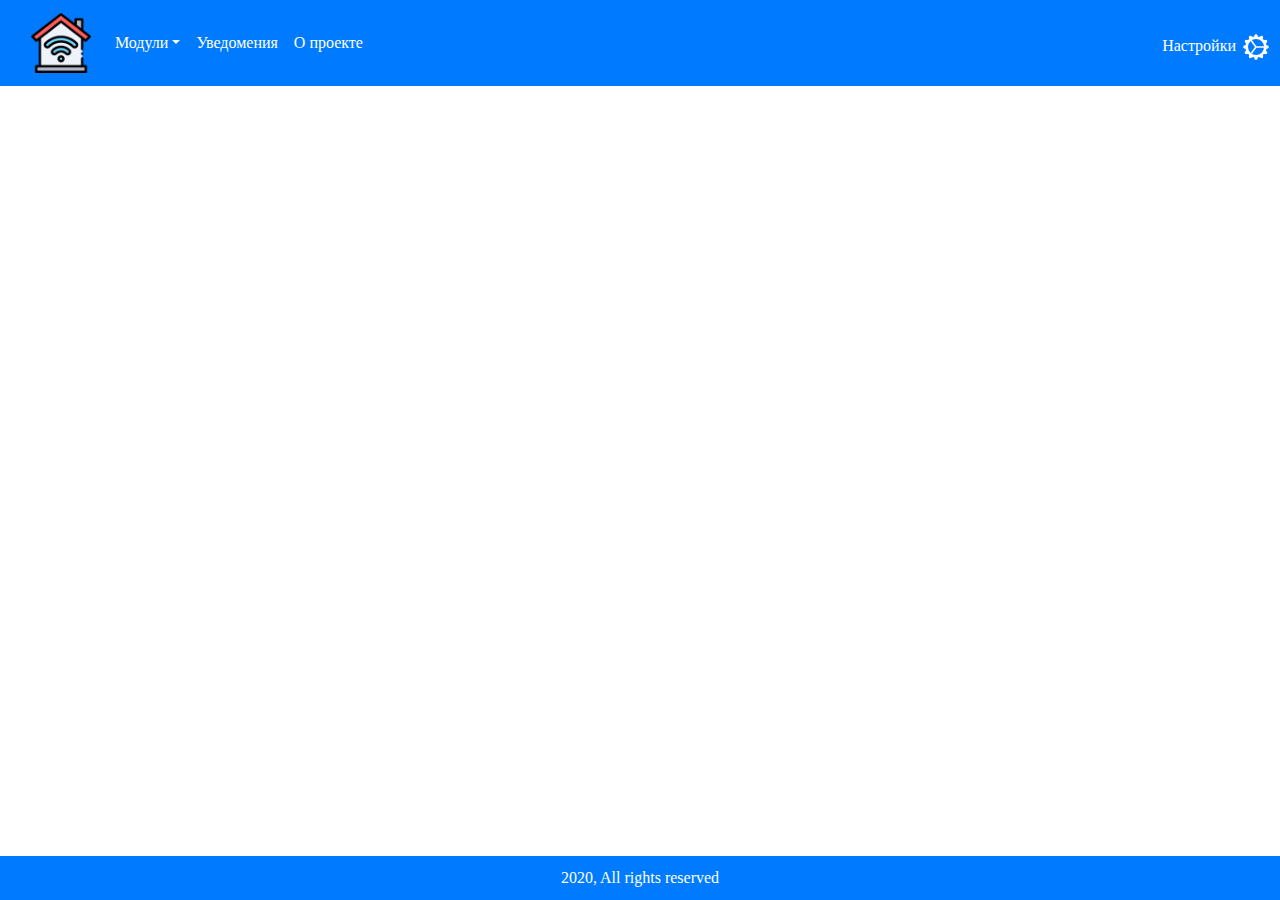
<file: data/index.htm>
﻿<!DOCTYPE html>

<head>
  <meta name="viewport"content="width=device-width,initial-scale=1">
  <title>Smart Home</title>
  <link
    href="[data-uri]"
    rel="icon" type="image/x-icon" />
</head>
<link rel="stylesheet" href="style.css">
<link href="bootstrap.min.css" rel="stylesheet">
<script src="site.js"></script>
<script src="jquery-3.4.1.min.js"></script>
<script src="bootstrap.min.js"></script>
 <script src="annyang.min.js"></script>
<body>
  <!-- <div id="Modal" class="modal">
    <div class="modal-content">
        <div class="row">
            <p class="text"style="top:35%;">Авторизация успешна!</p>
        </div>
        <div class="row">
            <p class="text"style="top:45%;">Добро пожаловать в систему Smart Home</p>
        </div>
        <div class="row">
            <h1 class="version text"style="top:55%;">Версия: 1.1</h1>
        </div>
        <div class="row">
            <div class="cssload-container text"style="top:60%">
                <div class="cssload-loading"><i></i><i></i></div>
            </div>
        </div>
    </div>
</div> -->

  <header>
    <nav class="navbar navbar-expand-md navbar-light bg-primary">
      <div class="container-fluid">
        <a href="#" class="navbar-brand"><img width="60px" src="icon.png"alt="..."></a>
        <button class="navbar-toggler" type="button" data-toggle="collapse" data-target="#navbar-list">
          <span class="navbar-toggler-icon"></span>
        </button>
        <div class="collapse navbar-collapse" id="navbar-list">
          <ul class="nav navbar-nav mr-auto nav-pills">
            <li class="nav-item dropdown">
              <a class="nav-link dropdown-toggle" data-toggle="dropdown" href="#" role="button" aria-haspopup="true"
                aria-expanded="false">Модули</a>
              <div class="dropdown-menu">
                <a class="dropdown-item" id="control" href="#control-tab" role="tab" data-toggle="tab"
                  aria-selected="false">Управление</a>
                <div class="dropdown-divider"></div>
                <a class="dropdown-item" id="devicesList" href="#devicesList-tab" role="tab" data-toggle="tab"
                  aria-selected="false">Список устройств</a>
              </div>
            </li>
            <li class="nav-item">
              <a class="nav-link" data-toggle="tab" href="#notifi-tab" role="tab" aria-selected="true">Уведомения</a>
            </li>
            <li class="nav-item">
              <a class="nav-link" data-toggle="tab" href="#about-tab" role="tab" aria-selected="true">О проекте</a>
            </li>
            <li class="nav-item" style="position: absolute;right:0;">
              <a class="nav-link" id="admin-tab-id" href="#admin-tab" data-toggle="tab" role="tab" aria-selected="true"
                onclick="this.classList.remove('active')">Настройки
                <svg class="bi bi-gear-wide-connected" width="2em" height="2em" viewBox="0 0 20 20" fill="currentColor"
                  xmlns="http://www.w3.org/2000/svg">
                  <path fill-rule="evenodd"
                    d="M10.932 2.724c-.243-.97-1.621-.97-1.864 0l-.072.286a.96.96 0 01-1.622.434l-.205-.211c-.695-.72-1.889-.03-1.614.932l.08.283a.96.96 0 01-1.187 1.188l-.283-.081c-.962-.275-1.651.919-.932 1.614l.211.205a.96.96 0 01-.434 1.622l-.286.072c-.97.243-.97 1.621 0 1.864l.286.072a.96.96 0 01.434 1.622l-.211.205c-.72.695-.03 1.889.932 1.614l.283-.08a.96.96 0 011.188 1.187l-.081.283c-.275.962.919 1.651 1.614.932l.205-.211a.96.96 0 011.622.434l.072.286c.243.97 1.621.97 1.864 0l.072-.286a.96.96 0 011.622-.434l.205.211c.695.72 1.889.03 1.614-.932l-.08-.283a.96.96 0 011.187-1.188l.283.081c.962.275 1.651-.919.932-1.614l-.211-.205a.96.96 0 01.434-1.622l.286-.072c.97-.243.97-1.621 0-1.864l-.286-.072a.96.96 0 01-.434-1.622l.211-.205c.72-.695.03-1.889-.932-1.614l-.283.08a.96.96 0 01-1.188-1.187l.081-.283c.275-.962-.919-1.651-1.614-.932l-.205.211a.96.96 0 01-1.622-.434l-.072-.286zM10 15a5 5 0 100-10 5 5 0 000 10z"
                    clip-rule="evenodd"></path>
                  <path fill-rule="evenodd" d="M9.375 10L6.6 6.3l.8-.6 2.85 3.8H15v1h-4.75L7.4 14.3l-.8-.6L9.375 10z"
                    clip-rule="evenodd"></path>
                </svg></a>
            </li>

          </ul>
        </div>
      </div>

    </nav>
    <!-- <nav class="navbar navbar-expand-lg navbar-dark bg-primary">
      <a class="navbar-brand" href="#">Smart Home</a>
      <ul class="nav navbar-nav mr-auto nav-pills" role="tablist">
        <li class="nav-item dropdown">
          <a class="nav-link dropdown-toggle" data-toggle="dropdown" href="#" role="button" aria-haspopup="true" aria-expanded="false">Модули</a>
          <div class="dropdown-menu">
            <a class="dropdown-item" id="device-tab" href="#sockets-tab"role="tab"data-toggle="tab"aria-selected="false">Розетки</a>
            <a class="dropdown-item" id="dat-tab" href="#sensors-tab"role="tab"data-toggle="tab"aria-selected="false">Датчики</a>
            <div class="dropdown-divider"></div>
            <a class="dropdown-item" id="control" href="#control-tab"role="tab"data-toggle="tab"aria-selected="false">Управление</a>
          </div>
        </li>
        <li class="nav-item">
          <a class="nav-link" data-toggle="tab" href="#notifi-tab" role="tab" aria-selected="true">Уведомения</a>
        </li>
        <li class="nav-item">
          <a class="nav-link" data-toggle="tab" href="#about-tab" role="tab" aria-selected="true">О проекте</a>
        </li>
      </ul>
      <ul class="navbar-nav justify-content-end">
        <li class="nav-item">
          <a class="nav-link " id="admin-tab-id" href="#admin-tab" data-toggle="tab" role="tab" aria-selected="true" onclick="this.classList.remove('active')">Настройки
             <svg class="bi bi-gear-wide-connected" width="2em" height="2em"
              viewBox="0 0 20 20" fill="currentColor" xmlns="http://www.w3.org/2000/svg">
              <path fill-rule="evenodd"
                d="M10.932 2.724c-.243-.97-1.621-.97-1.864 0l-.072.286a.96.96 0 01-1.622.434l-.205-.211c-.695-.72-1.889-.03-1.614.932l.08.283a.96.96 0 01-1.187 1.188l-.283-.081c-.962-.275-1.651.919-.932 1.614l.211.205a.96.96 0 01-.434 1.622l-.286.072c-.97.243-.97 1.621 0 1.864l.286.072a.96.96 0 01.434 1.622l-.211.205c-.72.695-.03 1.889.932 1.614l.283-.08a.96.96 0 011.188 1.187l-.081.283c-.275.962.919 1.651 1.614.932l.205-.211a.96.96 0 011.622.434l.072.286c.243.97 1.621.97 1.864 0l.072-.286a.96.96 0 011.622-.434l.205.211c.695.72 1.889.03 1.614-.932l-.08-.283a.96.96 0 011.187-1.188l.283.081c.962.275 1.651-.919.932-1.614l-.211-.205a.96.96 0 01.434-1.622l.286-.072c.97-.243.97-1.621 0-1.864l-.286-.072a.96.96 0 01-.434-1.622l.211-.205c.72-.695.03-1.889-.932-1.614l-.283.08a.96.96 0 01-1.188-1.187l.081-.283c.275-.962-.919-1.651-1.614-.932l-.205.211a.96.96 0 01-1.622-.434l-.072-.286zM10 15a5 5 0 100-10 5 5 0 000 10z"
                clip-rule="evenodd"></path>
              <path fill-rule="evenodd" d="M9.375 10L6.6 6.3l.8-.6 2.85 3.8H15v1h-4.75L7.4 14.3l-.8-.6L9.375 10z"
                clip-rule="evenodd"></path>
            </svg></a>
        </li>
      </ul>
    </nav> -->
  </header>


  <div class="container tab-content" id="myTabContent">
    <div class="tab-pane fade" id="control-tab" role="tabpanel" aria-labelledby="control-tab">
      <h8 class="center">Розетки</h8>
      <div class="row">
        <div class="col-sm-4">
          <div class="card">
            <h5 class="card-header">Около телевизора</h5>
            <div class="card-body">
              <button class="btn btn-primary" onclick="fetch('/switch');  if(this.innerText == 'Вкл'){this.innerText = 'Выкл';this.classList.add('btn-danger')}
              else{this.innerText = 'Вкл';this.classList.remove('btn-danger')}">Вкл</button>
                            <div class="indicator">
                              <div class="temperature center">
                                55.12&deg
                              </div>
                            </div>
            </div>
          </div>
        </div>

        <div class="col-sm-4">
          <div class="card">
            <h5 class="card-header">Featured</h5>
            <div class="card-body">
              <h5 class="card-title">Специальный заголовок</h5>
              <p class="card-text">With supporting text below as a natural lead-in to additional content.</p>
              <a href="#" class="btn btn-primary">Переход куда-нибудь</a>
            </div>
          </div>
        </div>
      </div>

    </div>

    <div class="tab-pane fade" id="devicesList-tab" role="tabpanel" aria-labelledby="contact-tab">
      <h8 class="center">Список устройств</h8>
      <table class="table">
        <thead class="table-primary">
          <tr>
            <th scope="col">Id</th>
            <th scope="col">Name</th>
            <th scope="col">Ip</th>
            <th scope="col">Type</th>
            <th scope="col">Value</th>
          </tr>
        </thead>
        <tbody id="deviceList">
          <tr>
            <td>Loading...</td>
          </tr>
        </tbody>
      </table>
    </div>
    <div class="tab-pane fade" id="admin-tab" role="tabpanel" aria-labelledby="dat-tab">
      <h8 class="center">Настройки</h8>
      <div id="settingsContainer">
      </div>
    </div>

    <div class="tab-pane fade" id="notifi-tab" role="tabpanel" aria-labelledby="dat-tab">
      <div class="codeContainer" id="containerNotifi">
        <h6 class="center" style="color:green">-------Console-------</h7>
        <h6 class="codeText">Loading...</h6>
      </div>  
    </div>


    <div class="tab-pane fade" id="about-tab" role="tabpanel" aria-labelledby="admin-tab-id">
      <h8 class="center">О проекте</h8>
      <div class="row">
        <div class="col-sm-4">
          <div class="card">
            <h5 class="card-header">Описание</h5>
            <div class="card-body">
              <h5 class="card-title">Выпускная квалификационная работа</h5>
              <p class="card-text">Данный проект был разработан в рамках дипломной работы. Cсылка на проект в Git ниже</p>
              <a href="https://github.com/alexmelk/FinalWork-Server-" class="btn btn-primary">Сcылка на GitHub</a>
            </div>
          </div>
        </div>
      </div>
    </div>
  </div>

  <footer>
    <h10>2020, All rights reserved</h10>
  </footer>

</body>

</html>
</file>
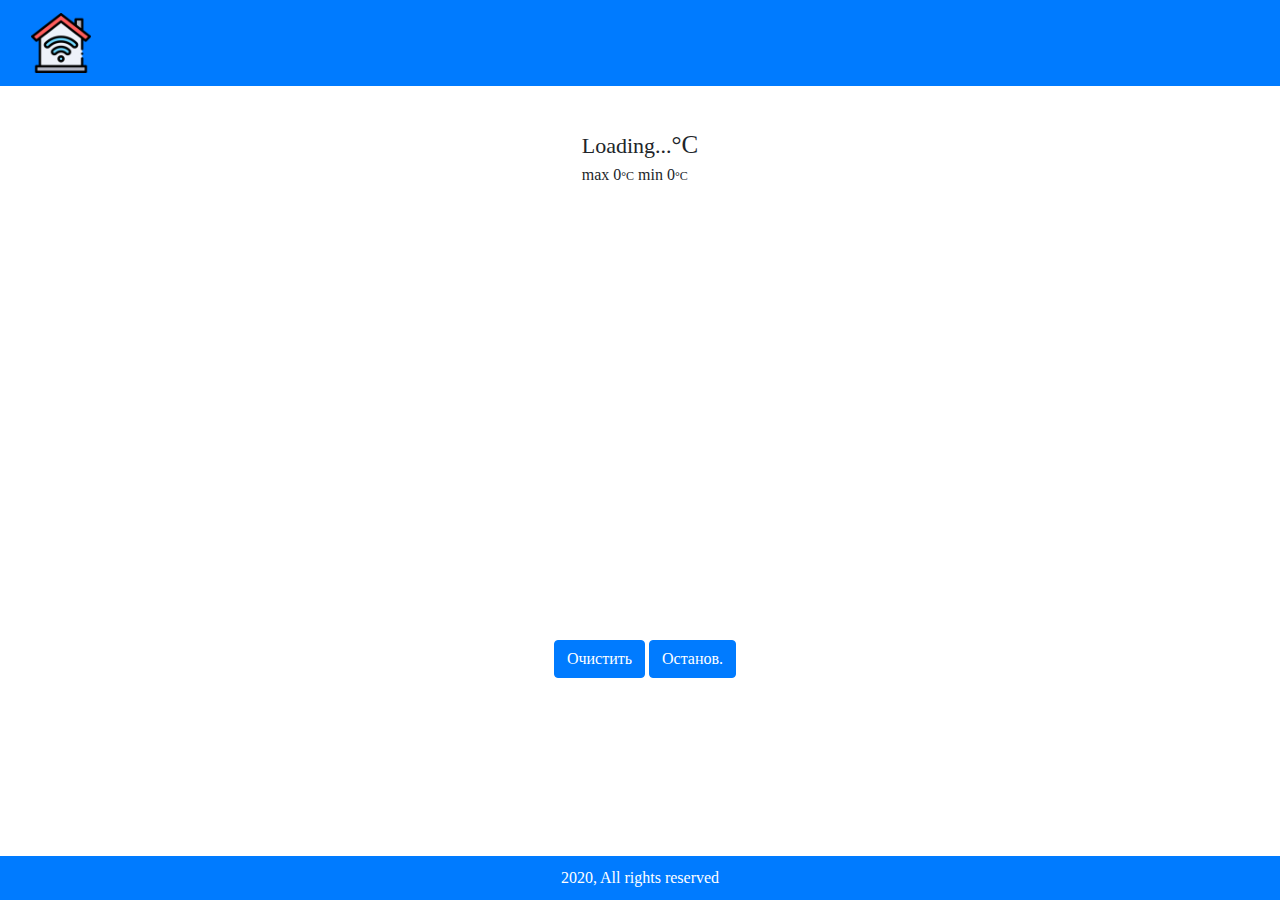
<file: data/index.html>
﻿<!DOCTYPE html>

<head>
  <meta name="viewport"content="width=device-width,initial-scale=1">
  <title>Smart Home</title>
  <link
    href="[data-uri]"
    rel="icon" type="image/x-icon" />
</head>
  <link rel="stylesheet" href="style.css">
  <link rel="stylesheet" href="Chart.min.css">
  <link href="bootstrap.min.css" rel="stylesheet">
  <script src="site.js"></script>
  <script src="jquery-3.4.1.min.js"></script>
  <script src="bootstrap.min.js"></script>
  <script src="Chart.bundle.min.js"></script>
<body>


  <header>
    <nav class="navbar navbar-expand-md navbar-light bg-primary">
      <div class="container-fluid">
        <a href="#" class="navbar-brand"><img width="60px" src="icon.png"alt="..."></a>
        <button class="navbar-toggler" type="button" data-toggle="collapse" data-target="#navbar-list">
          <span class="navbar-toggler-icon"></span>
        </button>
        </div>
      </div>
    </nav>
  </header>

    <div class="container center">
      <div class="de">
          <div class="den">
              <div class="dene">
                  <div class="denem">
                      <div class="deneme">
                          <div class="value"><span class="tValue" style="font-size: 22px;">Loading...</span><span style="font-size: 25px;">&degC</span></div>
                          <div id="text">
                              max <span class="maxValue">0</span><span style="font-size: 12px;">&degC</span>
                              min <span class="minValue">0</span><span style="font-size: 12px;">&degC</span>  
                          </div>
                      </div>
                  </div>
              </div>
          </div>
      </div>
  </div>
  <div class="center">
  <div class="main-container">
    <canvas id="myChart" height="500" width="1000"></canvas>
    <div class="center">
    <div style="margin-left: 10px;">
        <button class="btn btn-primary"onclick="removeData()">Очистить</button>
        <!-- <button class="btn btn-primary" onclick="scaleUp()">Масштаб -</button>
        <button class="btn btn-primary" onclick="scaleDown()">Масштаб +</button> -->
        <button id="Stop" class="btn btn-primary" onclick="toogle(this)">Останов.</button>
    </div>
  </div>
</div>
</div></div>
  <footer>
    <h10>2020, All rights reserved</h10>
  </footer>

</body>

</html>
</file>
<file: data/style.css>
﻿html, body { height: 100%; width: 100%; }
body { 
position: absolute; 
background: #f2f2f2; 
font-family: "Segoe UI"!important;
font-weight: 500!important;
font-style: normal!important;
width: 100%;
}
.navbar-expand-lg .navbar-nav .dropdown-menu {
    position: absolute !important;
}

header{
    position: fixed;
    width: 100%;
    z-index: 2;
}
.nav-link
{
    color:white!important;
}
.nav-link.active
{
    color:rgba(255, 255, 255, 0.747)!important;
}
footer{
position: fixed;
bottom: 0;
left: 0;
right: 0;
width: 100%;
background-color:#007bff;
color:white;
text-align: center;
padding-top: 10px;
padding-bottom: 10px;
}


.container{
    position: relative;
    top:100px!important;
    margin-bottom: 10%;
    width: 100%!important;
    }
.row
{
    justify-content: center;
}
.center
{
	display: flex;
    flex-direction: row;
    margin-bottom: 2%;
    margin-top: 2%;
    justify-content: center;
    width: 100%!important;
}

.wifiConfForm
{
    display: flex;
    margin-bottom: 2%;
    margin-top: 150pt;
    justify-content: center;
    width: 100%!important;
}

.card
{
 margin-bottom: 2%;
}
.codeContainer
{
    border-radius: 3px;
    background-color: black;
    justify-content: center;
    padding: 10px;
    max-height: 20pc;
    overflow-y: scroll;
}
.codeText
{
    font-weight: 500!important;
    color:white;
}
.indicator {
    border-style: solid ;
    border-color: lawngreen;
    border-width: 5px;
    border-radius: 100%;
    width: 60px;
    height: 60px;
    margin-top: 2px;
    animation: indicatorAnim;
    animation-duration: 4s ;
    animation-iteration-count: infinite;
    animation-direction: alternate;
}
.temperature{
    position: relative;
    top:9px;
}
@keyframes indicatorAnim
{
    0% {border-color: blue;}
    50% { border-color:blueviolet; }
    100% { border-color:green; }
}

.modal {
    position: relative!important;
    display: block!important;
    z-index: 30;
    left: 0;
    top: 0;
    animation-name: hide;
    animation-delay: 400s;
    animation-duration: 1s;
    animation-fill-mode: forwards;
    width: 100%;
}
.modal-content {
    background-color: #0260c5!important;
    height: 100%;
    border:0!important;
}
.text {
    position:absolute;
    color: white;
    font-size: 50px;
    top: 40%;
}


@keyframes hide
{
    0% {opacity: 1;}
    100% { opacity: 0; visibility: hidden; }
}

.spiner {
    padding-left:46.5%;
}
.version {
    text-align: center;
    font-size: 40px;
    color: white
}


.cssload-container {
    display: block;
    margin: 49px auto;
    width: 97px;
}

.cssload-loading i {
    width: 49px;
    height: 49px;
    display: inline-block;
    background: rgb(255,89,84);
    border-radius: 50%;
}

    .cssload-loading i:nth-child(1) {
        animation: cssload-loading-ani1 1.15s ease-in-out infinite;
        -o-animation: cssload-loading-ani1 1.15s ease-in-out infinite;
        -ms-animation: cssload-loading-ani1 1.15s ease-in-out infinite;
        -webkit-animation: cssload-loading-ani1 1.15s ease-in-out infinite;
        -moz-animation: cssload-loading-ani1 1.15s ease-in-out infinite;
    }

    .cssload-loading i:nth-child(2) {
        background: rgb(0,168,206);
        margin-left: -10px;
        animation: cssload-loading-ani1 1.15s ease-in-out 0.58s infinite;
        -o-animation: cssload-loading-ani1 1.15s ease-in-out 0.58s infinite;
        -ms-animation: cssload-loading-ani1 1.15s ease-in-out 0.58s infinite;
        -webkit-animation: cssload-loading-ani1 1.15s ease-in-out 0.58s infinite;
        -moz-animation: cssload-loading-ani1 1.15s ease-in-out 0.58s infinite;
    }


@keyframes cssload-loading-ani1 {
    70% {
        transform: scale(0.5);
    }
}

@-o-keyframes cssload-loading-ani1 {
    70% {
        -o-transform: scale(0.5);
    }
}

@-ms-keyframes cssload-loading-ani1 {
    70% {
        -ms-transform: scale(0.5);
    }
}

@-webkit-keyframes cssload-loading-ani1 {
    70% {
        -webkit-transform: scale(0.5);
    }
}

@-moz-keyframes cssload-loading-ani1 {
    70% {
        -moz-transform: scale(0.5);
    }
}
</file>
<file: data/Chart.min.css>
@keyframes chartjs-render-animation{from{opacity:.99}to{opacity:1}}.chartjs-render-monitor{animation:chartjs-render-animation 1ms}.chartjs-size-monitor,.chartjs-size-monitor-expand,.chartjs-size-monitor-shrink{position:absolute;direction:ltr;left:0;top:0;right:0;bottom:0;overflow:hidden;pointer-events:none;visibility:hidden;z-index:-1}.chartjs-size-monitor-expand>div{position:absolute;width:1000000px;height:1000000px;left:0;top:0}.chartjs-size-monitor-shrink>div{position:absolute;width:200%;height:200%;left:0;top:0}
</file>
